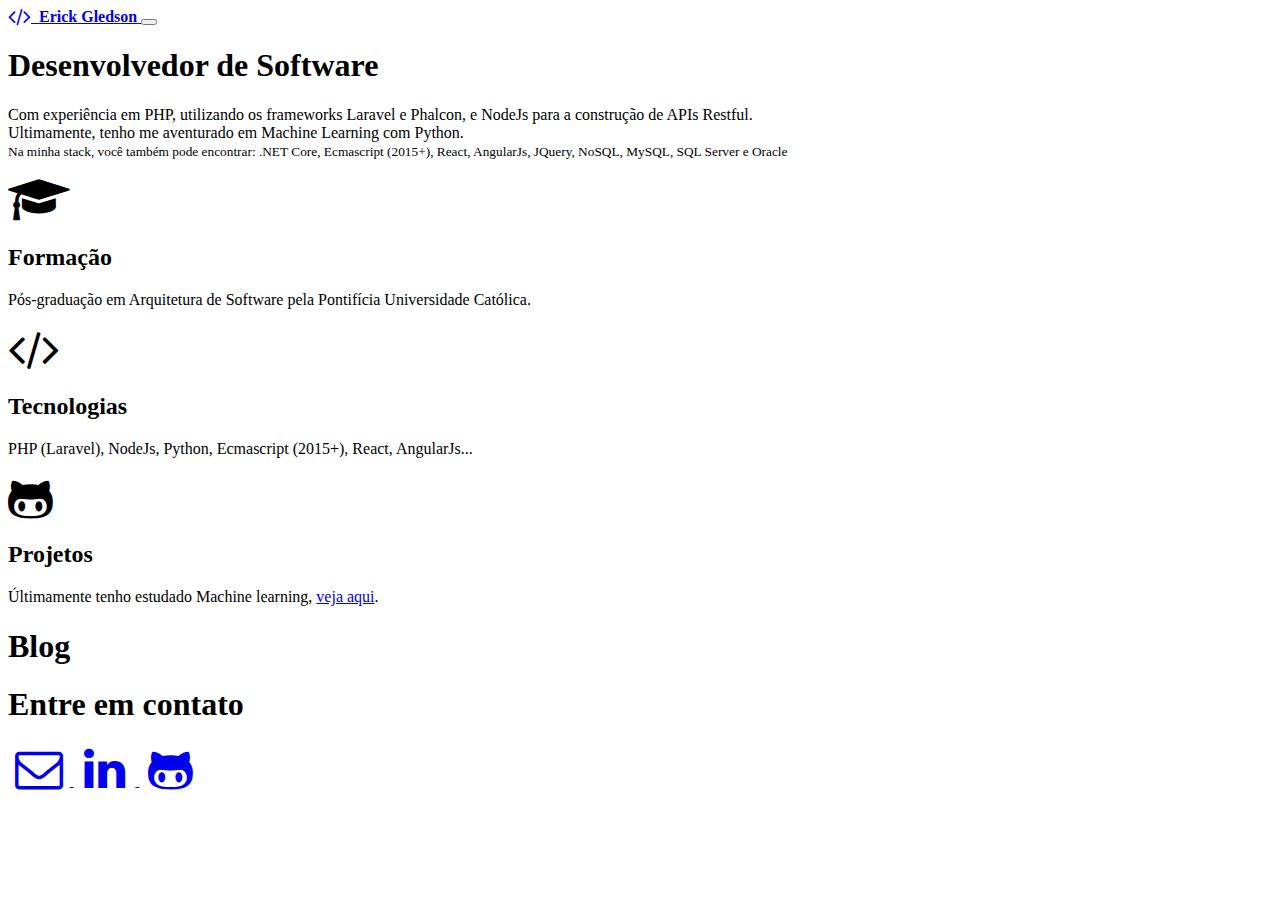
<file: index.html>
<!DOCTYPE html>
<html>

<head>
  <meta charset="utf-8">
  <meta name="viewport" content="width=device-width, initial-scale=1">
  <link rel="stylesheet" href="https://cdnjs.cloudflare.com/ajax/libs/font-awesome/4.7.0/css/font-awesome.min.css" type="text/css">
  <link rel="stylesheet" href="https://v40.pingendo.com/assets/bootstrap/bootstrap-4.0.0-beta.1.css" type="text/css">
  <link rel="stylesheet" href="https://bootswatch.com/4/cosmo/bootstrap.min.css" type="text/css">
  <link rel="icon" href="favicon.png">
  <title>Erick Gledson - Desenvolvedor de Software</title>
</head>

<body>
  <nav class="navbar navbar-expand-md navbar-dark fixed-top bg-dark">
    <div class="container-fluid">
      <a class="navbar-brand" href="#"> <i class="fa d-inline fa-lg fa-code"></i> <b class="">&nbsp;Erick Gledson</b> </a>
      <button class="navbar-toggler navbar-toggler-right" type="button" data-toggle="collapse" data-target="#navbar2SupportedContent" aria-controls="navbar2SupportedContent"
        aria-expanded="false" aria-label="Toggle navigation"> <span class="navbar-toggler-icon"></span> </button>
      <div class="collapse navbar-collapse text-center justify-content-end" id="navbar2SupportedContent"> </div>
    </div>
  </nav>
  <div class="py-5 my-5">
    <div class="container">
      <div class="row">
        <div class="col-md-12">
          <h1 class="text-center display-4 text-dark">Desenvolvedor de Software</h1>
          <p class="text-center">Com experiência em PHP, utilizando os frameworks Laravel e Phalcon, e NodeJs para a construção de APIs Restful.
            <br>Ultimamente, tenho me aventurado em Machine Learning com Python.
            <br> <small class="text-muted">Na minha stack, você também pode encontrar: .NET Core, Ecmascript (2015+), React, AngularJs, JQuery, NoSQL, MySQL,
								SQL Server e Oracle</small> </p>
        </div>
      </div>
    </div>
  </div>
  <div class="py-5 text-center text-white gradient-overlay" style="background-image: url(&quot;https://cdn-images-1.medium.com/max/1600/1*RNkyx-Zq7w61eR74nMYgnA.jpeg&quot;);">
    <div class="container">
      <div class="row">
        <div class="col-md-4 p-4"> <i class="d-block fa fa-3x fa-graduation-cap"></i>
          <h2 class="my-3">Formação</h2>
          <p>Pós-graduação em Arquitetura de Software pela Pontifícia Universidade Católica.</p>
        </div>
        <div class="col-md-4 p-4"> <i class="d-block fa fa-3x fa-code"></i>
          <h2 class="my-3">Tecnologias</h2>
          <p>PHP (Laravel), NodeJs, Python, Ecmascript (2015+), React, AngularJs...&nbsp;</p>
        </div>
        <div class="col-md-4 p-4"> <i class="d-block fa fa-3x fa-github-alt"></i>
          <h2 class="my-3">Projetos</h2>
          <p>Últimamente tenho estudado Machine learning,
            <a href="https://github.com/erickgledson" target="_blank">veja aqui</a>.</p>
        </div>
      </div>
    </div>
  </div>
  <div class="py-5 bg-light">
    <div class="container">
      <div class="row text-center">
        <div class="col-md-12">
          <h1 class="mb-4 text-dark">Blog</h1>
          <div class="row text-left mt-5" id="blog-posts"> </div>
        </div>
      </div>
    </div>
  </div>
  <div class="py-5 bg-dark">
    <div class="container">
      <div class="row">
        <div class="col-md-8 my-3">
          <h1 class="display-4 text-white text-md-left text-center">Entre em contato</h1>
        </div>
        <div class="col-md-4  text-center align-self-center">
          <a href="#" id="send-mail"> <i class="fa fa-fw fa-3x text-white mx-3 fa-envelope-o"></i> </a>
          <a href="https://br.linkedin.com/in/erick-gledson-78009457" target="_blank"> <i class="fa fa-fw fa-3x text-white mx-3 fa-linkedin"></i> </a>
          <a href="https://github.com/erickgledson" target="_blank"> <i class="fa fa-fw fa-3x text-white mx-3 fa-github-alt"></i> </a>
        </div>
      </div>
    </div>
  </div>
  <script src="https://code.jquery.com/jquery-3.2.1.min.js"></script>
  <script src="https://cdnjs.cloudflare.com/ajax/libs/popper.js/1.12.3/umd/popper.min.js" integrity="sha384-vFJXuSJphROIrBnz7yo7oB41mKfc8JzQZiCq4NCceLEaO4IHwicKwpJf9c9IpFgh" crossorigin="anonymous"></script>
  <script src="https://maxcdn.bootstrapcdn.com/bootstrap/4.0.0-beta/js/bootstrap.min.js" integrity="sha384-h0AbiXch4ZDo7tp9hKZ4TsHbi047NrKGLO3SEJAg45jXxnGIfYzk4Si90RDIqNm1" crossorigin="anonymous"></script>
  <script>
    $(document).ready(function () {
    				$("#send-mail").on("click", function () {
    					window.location.href = "mailto:" + atob('ZWdsZWRzb25vc0BnbWFpbC5jb20=') + "?subject=Contato"
    				})
    
    				var feed = "https://erickgledson.github.io/blog/feed.xml";
    
    				$.ajax(feed, {
    					accepts: { xml: 'application/rss+xml' },
    					dataType: "xml",
    					success: function (response) {
    						$(response).find("item").each(function(index) {
    							if (index >= 3) return;
    
    							var el = $(this);
    							
    							var title = el.find("title").text();
    							var resume = el.find("resume").text();
    							var link = el.find("link").text();
    
    							var html = '<div class="col-md-4 my-3">' +
    								'<div class="row mb-3">' +
    									'<div class="text-center col-2">' +
    										'<i class="d-block mx-auto fa fa-3x fa-bookmark-o"></i>' +
    									'</div>' +
    									'<div class="align-self-center col-10">' +
    										'<h5 class="text-dark">' +
    											'<b>' + title + '</b>' +
    										'</h5>' +
    									'</div>' +
    								'</div>' +
    								'<p class="resume">' + resume.substr(0, 100) + '</p>' +
    								'<p class="text-right">' +
    									'<a target="_blank" href="' + link + '">Leia mais</a>' +
    								'</p>' +
    							'</div >';
    
    							$("#blog-posts").append(html);
    						});
    					}
    				});
    			});
  </script>
</body>

</html>
</file>
